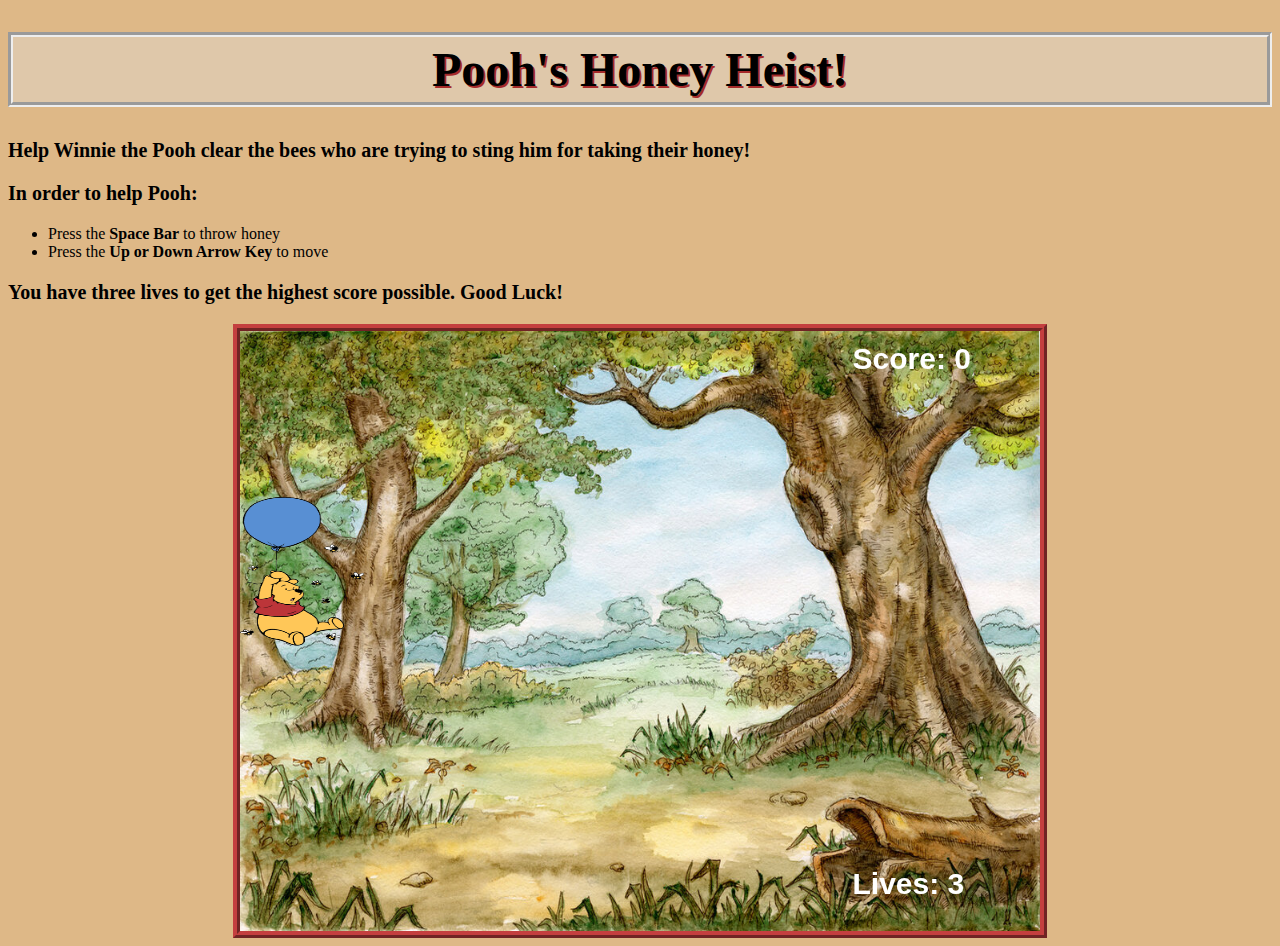
<file: pooh.html>
<!-- Joshua Bordick, Kylee Franci, David Shearon, Anna Otterstetter -->

<!-- Javascript Project -->


<!DOCTYPE html>
<html lang="en">
<head>
	<meta charset="utf-8">
	<meta name="viewport" content="width=device-width, initial-scale=1.0">
	<link rel="stylesheet" href="pooh.css">
	<title>Pooh Game</title>
</head>
<body>
		<h1>Pooh's Honey Heist!</h1>
		<p>Help Winnie the Pooh clear the bees who are trying to sting him for taking their honey!</p>
		<p>In order to help Pooh:</p>
		<ul>
			<li>Press the <b>Space Bar</b> to throw honey</li>
			<li>Press the <b>Up or Down Arrow Key</b> to move</li>
		</ul>
		<p>You have three lives to get the highest score possible. Good Luck!</p>
		<!-- Canvas Element for game -->
		<canvas id="canvas" width="800" height="600"></canvas>
	<script type="text/javascript" src="pooh.js"></script>
</body>    

<html>
</file>
<file: pooh.css>
/* Joshua Bordick, Kylee Franci, David Shearon, Anna Otterstetter */

/* Javascript Project */



/* style body of document */
body {
	height: 100%;
	color: black;
	background-color: burlywood;
}

/* give canvas properties such that it easy to see and is centered */
#canvas {
	margin-top: 10px;
    padding-left: 0;
    padding-right: 0;
    margin-left: auto;
    margin-right: auto;
    display: block;
    width: 800px;
}

/* style the header to have proper alignment */
header {
	text-align: center;
	background-color: purple;
	border-style: solid;
}


/* style h1 to have specified parameters below */
h1 {
	text-align: center;
	font-family: herculanum, fantasy;
	font-size: 3em;
	text-shadow: 2px 2px brown;
	border-style: groove;
	border-width: 5px;
	background-color: rgb(223, 200, 170);
	padding: 5px;
}

/* style the p tag to have character */
p {
	font-family: Cambria, Cochin, Georgia, Times, 'Times New Roman', serif;
	font-weight: bold;
	font-size: 1.25em;
}

/* give canvas more style */
canvas{
	border-width: 7px;
	border-style: ridge;
	border-color: rgb(196, 63, 63);
}
</file>
